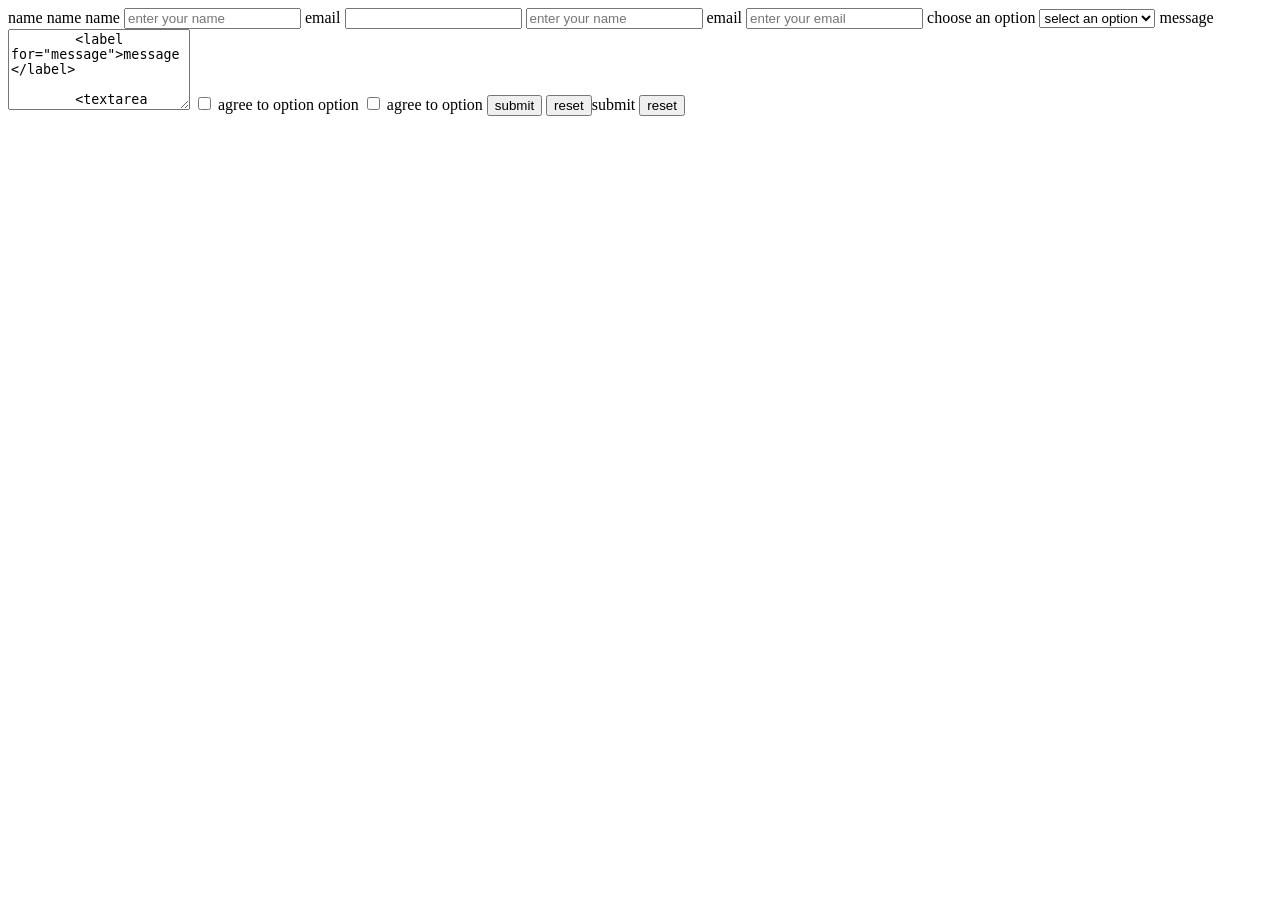
<file: html/forms/file.html>
<!DOCTYPE html>

<!-- tells the browser that this document uses html5 -->
<html lang="en">

<head>
    <!-- defines the character encoding used html5 -->
<html lang="en">

<head>
    <!-- defines the character encoding used by the page -->
    <meta charset="UTF-8">

    <!-- makes the page scale correctly across different screen sizes -->
    <meta name="viewport" content="width=device-width, initial-scale=1.0">

    <!-- text displayed in the browser tab -->
    <title>form example</title>
</head>

<body>

    <!-- form groupswidth=device-width, initial-scale=1.0">

    <!-- text displayed in the browser tab -->
    <title>form example</title>
</head>

<body>

    <!-- form groups together inputs that collect information from the user -->
    <!-- action is where the form data would be sent -->
    <!-- method defines how the data is sent -->
    <form action="#" method="post">

        <!-- label describes what information an input expects -->
        <!-- the for value should match the input id -->
        <label for="name">name</label>
    <form action="#" method="post">

        <!-- label describes what information an input expects -->
        <!-- the what information an input expects -->
        <!-- the for value should match the input id -->
        <label for="name">name</label>

        <!-- text for value should match the input id -->
        <label for="name">name</label>

        <!-- text input allows the user to enter normal text -->
        <!-- name is the key input allows the user to enter normal text -->
        <!-- name is the key used used when the form data is submitted -->
        <input
            type="text"
            id="name"
            name="name"
            placeholder="enter your name"
            required
        >

        <!-- email input checks that the entered value resembles an email address -->
        <label for="email">email</label>

        <input
            type="email"
            id="email"
            when the form data is submitted -->
        <input
            type="text"
            id="name"
            name="name"
            placeholder="enter your name"
            required
        >

        <!-- email input checks that the entered value resembles an email address -->
        <label for="email">email</label>

        <input
            type="email"
            id="email"
            name="email"
            placeholder="enter your email"
            required
        >

        <!-- select creates a dropdown list name="email"
            placeholder="enter your email"
            required
        >

        <!-- select creates a dropdown list of predefined options -->
        <label for="option">choose an option</label>

        <select id="option" name="option">

            <!-- value is the data id="option" name="option">

            <!-- value is the data that will be submitted for each option -->
            <option value="">select an option</option>
            <option value=" that will be submitted for each option 
            <option value="">select an option</option>
            <option value="option1">option 1</option>
            <option value="option2">option 2</option>

        </select>

        <!-- textarea allows the user to enter largeroption1">option 1</option>
            <option value="option2">option 2</option>

        </select>

        <!-- textarea allows the user to enter larger amounts of text -->
        <label for="message">message</label>

        <textarea
            id="message"
            name="message"
            rows="5"
 amounts of text -->
        <label for="message">message</label>

        <textarea
            id="message"
            name="message"
            rows="5"
            placeholder="enter your message"
        ></textarea>

        <!-- checkbox allows the user to enable or disable an            placeholder="enter your message"
        ></textarea>

        <!-- checkbox allows the user to enable or disable an option -->
        <label>
            <input type="checkbox" name="agreement">
            agree to option
        </label>

        <!-- submit sends the form data -->
        option 
        <label>
            <input type="checkbox" name="agreement">
            agree to option
        </label>

        <!-- submit sends the form data -->
        <button type="submit">submit</button>

        <!-- reset clears the current values from the form -->
        <button type="reset">reset</button <button type="submit">submit</button>

        <!-- reset clears the current values from the form -->
        <button type="reset">reset</button>

    </form>

</body>

</html>
</file>
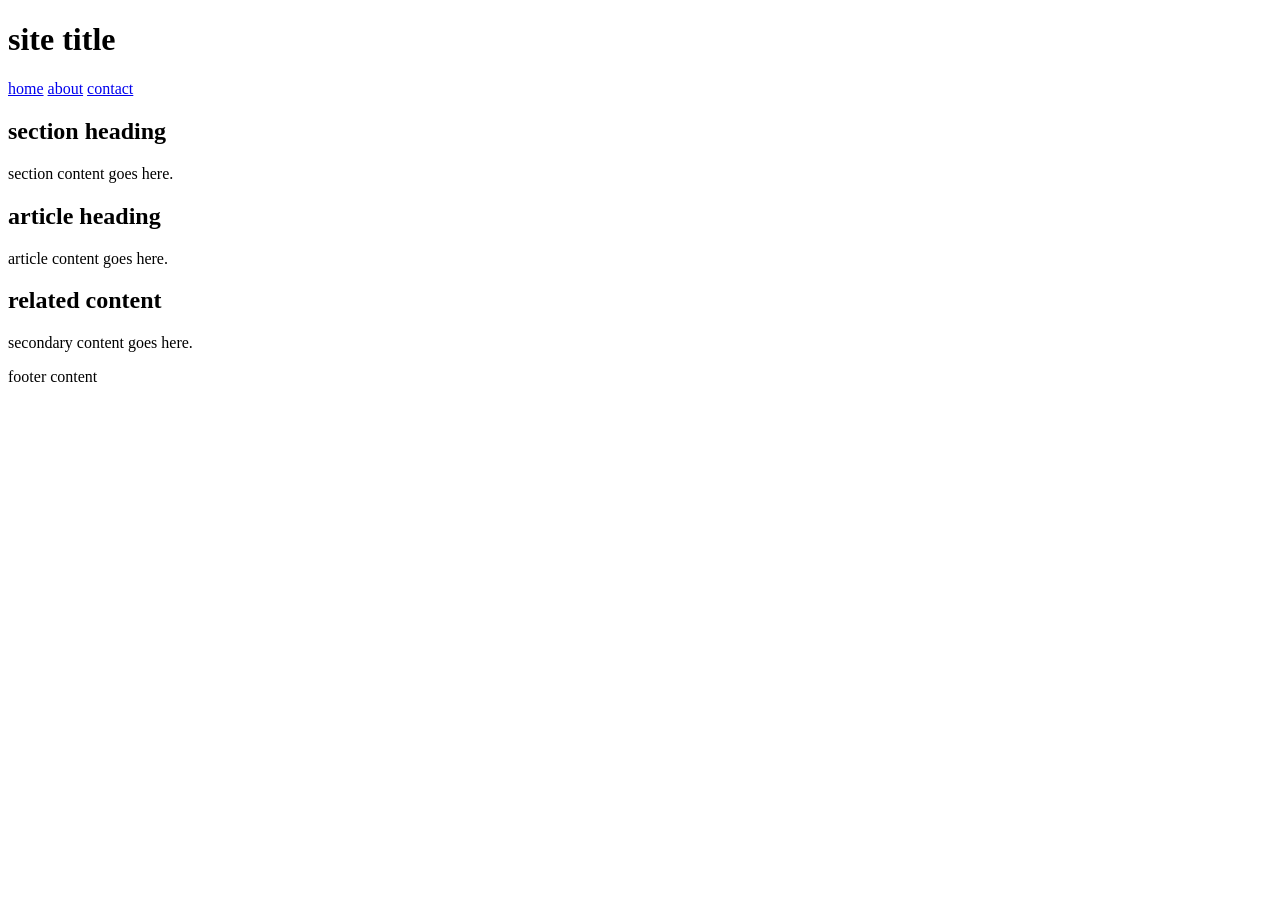
<file: html/semantic-layout/layout.html>
<!DOCTYPE html>
<html lang="en">

<head>
    <meta charset="UTF-8">
    <meta name="viewport" content="width=device-width, initial-scale=1.0">
    <title>semantic layout example</title>
</head>

<body>

    <!-- header contains introductory content for the page -->
    <header>
        <h1>site title</h1>
    </header>

    <!-- nav contains the main navigation links -->
    <nav>
        <a href="#">home</a>
        <a href="#">about</a>
        <a href="#">contact</a>
    </nav>

    <!-- main contains the primary content of the page -->
    <main>

        <!-- section groups related content under a common topic -->
        <section>
            <h2>section heading</h2>
            <p>section content goes here.</p>
        </section>

        <!-- article represents content that can stand on its own -->
        <article>
            <h2>article heading</h2>
            <p>article content goes here.</p>
        </article>

        <!-- aside contains related or secondary information -->
        <aside>
            <h2>related content</h2>
            <p>secondary content goes here.</p>
        </aside>

    </main>

    <!-- footer contains closing or supporting page information -->
    <footer>
        <p>footer content</p>
    </footer>

</body>

</html>
</file>
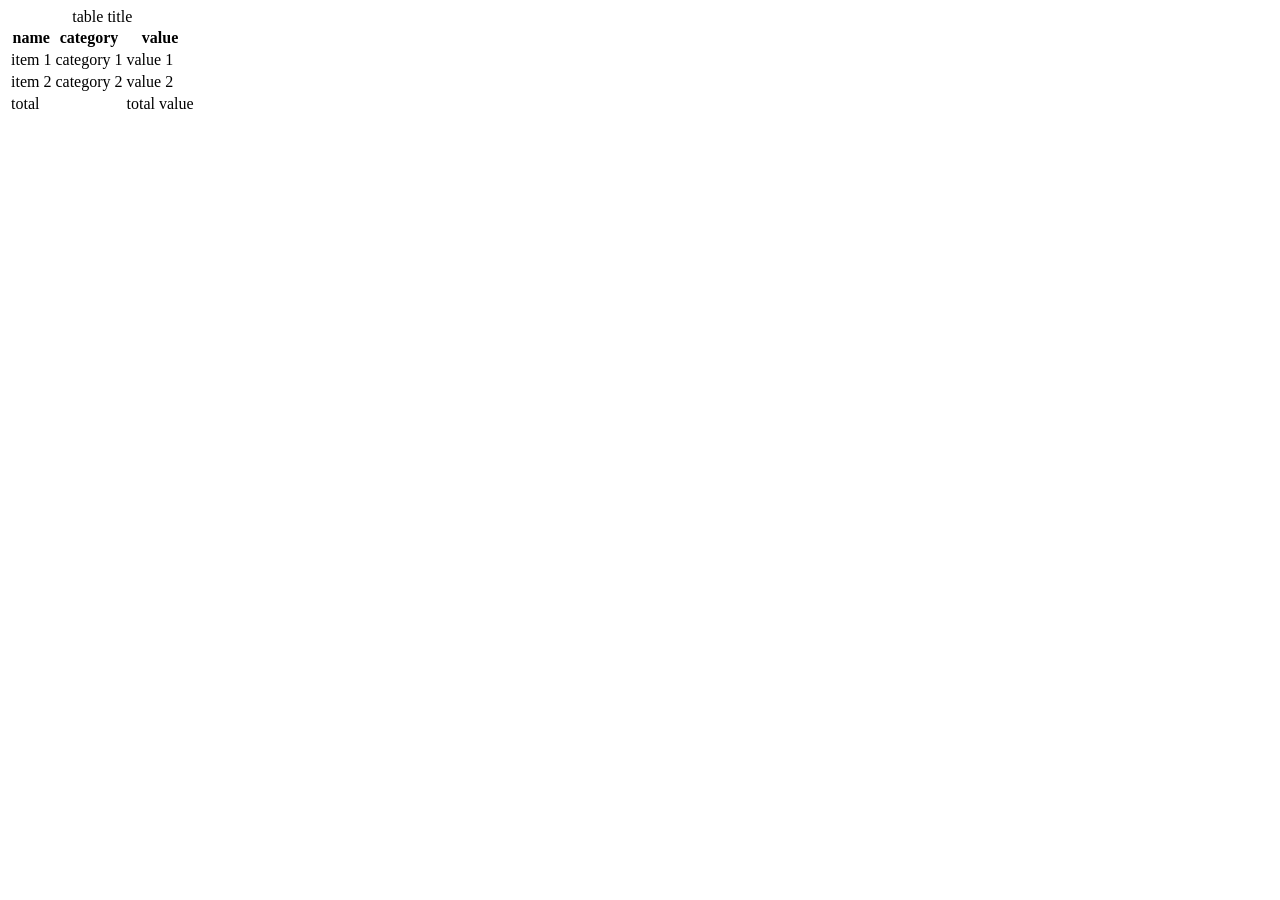
<file: html/tables/table.html>
<!DOCTYPE html>
<html lang="en">
<head>
    <meta charset="UTF-8">
    <meta name="viewport" content="width=device-width, initial-scale=1.0">


    <title>table example</title>
</head>

<body>

    <!-- table displays data in rows and columns -->
    <table>

        <!-- caption gives the table a short description or title -->
        <caption>table title</caption>

        <!-- thead contains the heading row of the table -->
        <thead>

            <!-- tr represents a table row -->
            <tr>

                <!-- th represents a heading cell -->
                <!-- scope helps describe whether the heading applies to a row or column -->
                <th scope="col">name</th>
                <th scope="col">category</th>
                <th scope="col">value</th>

            </tr>

        </thead>

        <!-- tbody contains the main data inside the table -->
        <tbody>

            <tr>

                <!-- td represents a normal table data cell -->
                <td>item 1</td>
                <td>category 1</td>
                <td>value 1</td>

            </tr>

            <tr>
                <td>item 2</td>
                <td>category 2</td>
                <td>value 2</td>
            </tr>

        </tbody>

        <!-- tfoot contains summary or final information -->
        <!-- it is optional and can be removed when not needed -->
        <tfoot>

            <tr>
                <td colspan="2">total</td>
                <td>total value</td>
            </tr>

        </tfoot>

    </table>

</body>

</html>
</file>
